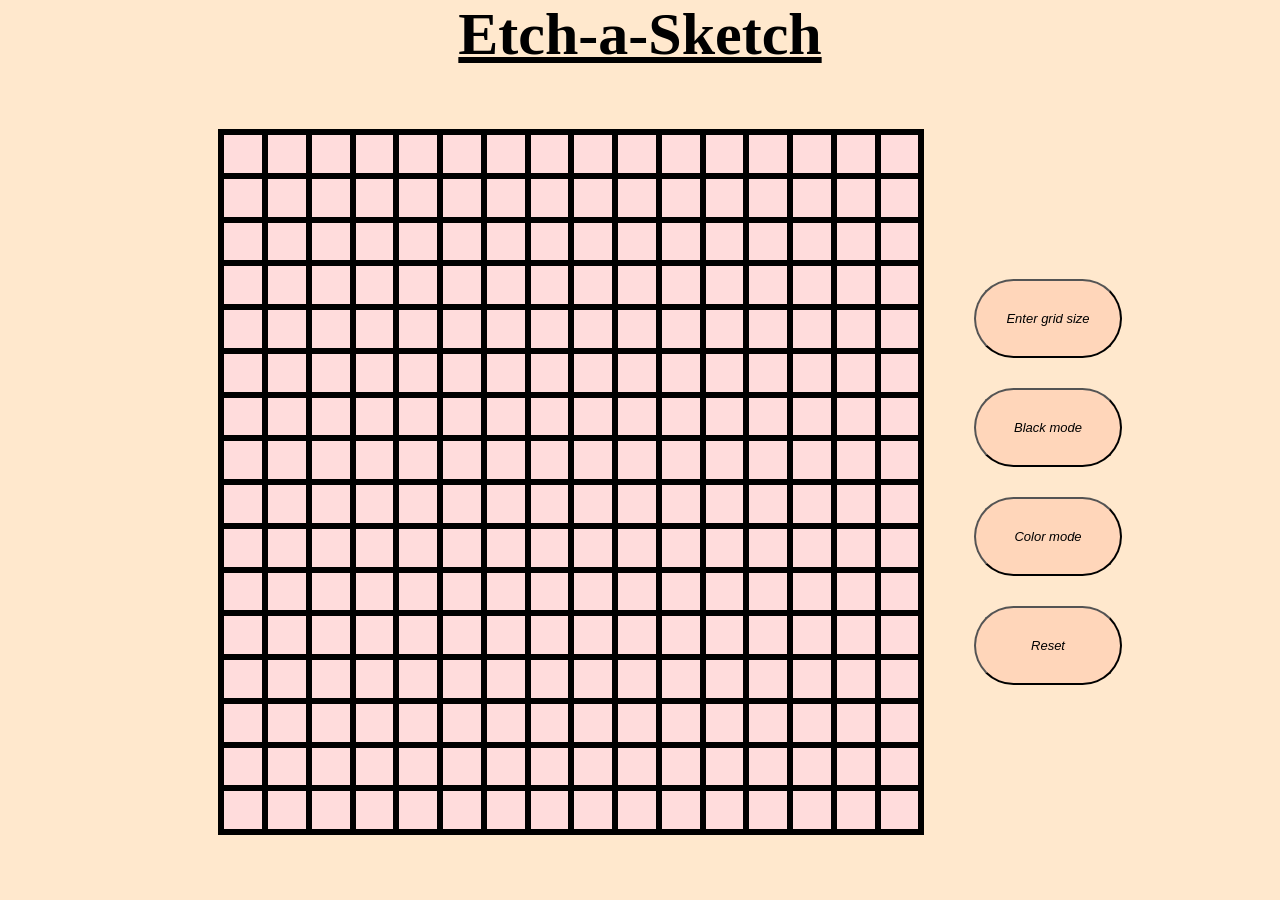
<file: Etch-a-Sketch/index.html>
<!DOCTYPE html>
<html lang="en">
<head>
    <meta charset="UTF-8">
    <meta name="viewport" content="width=device-width, initial-scale=1.0">
    <title>Etch-a-Sketch</title>
    <link rel="stylesheet" href="styles.css">
</head>
<body>
    <h1 id="pageTitle">Etch-a-Sketch</h1>
    <div id="mainContent">
        <div id="container"></div>
        <div id="buttonsSection">
            <button id="gridSize" class="menuBtn">Enter grid size</button>
            <button id="blackBtn" class="menuBtn">Black mode</button>
            <button id="colorMode"class="menuBtn">Color mode</button>
            <button id="resetBtn" class="menuBtn">Reset</button>
        </div>
    </div>
</body>
<script src="myscript.js"></script>
</html>
</file>
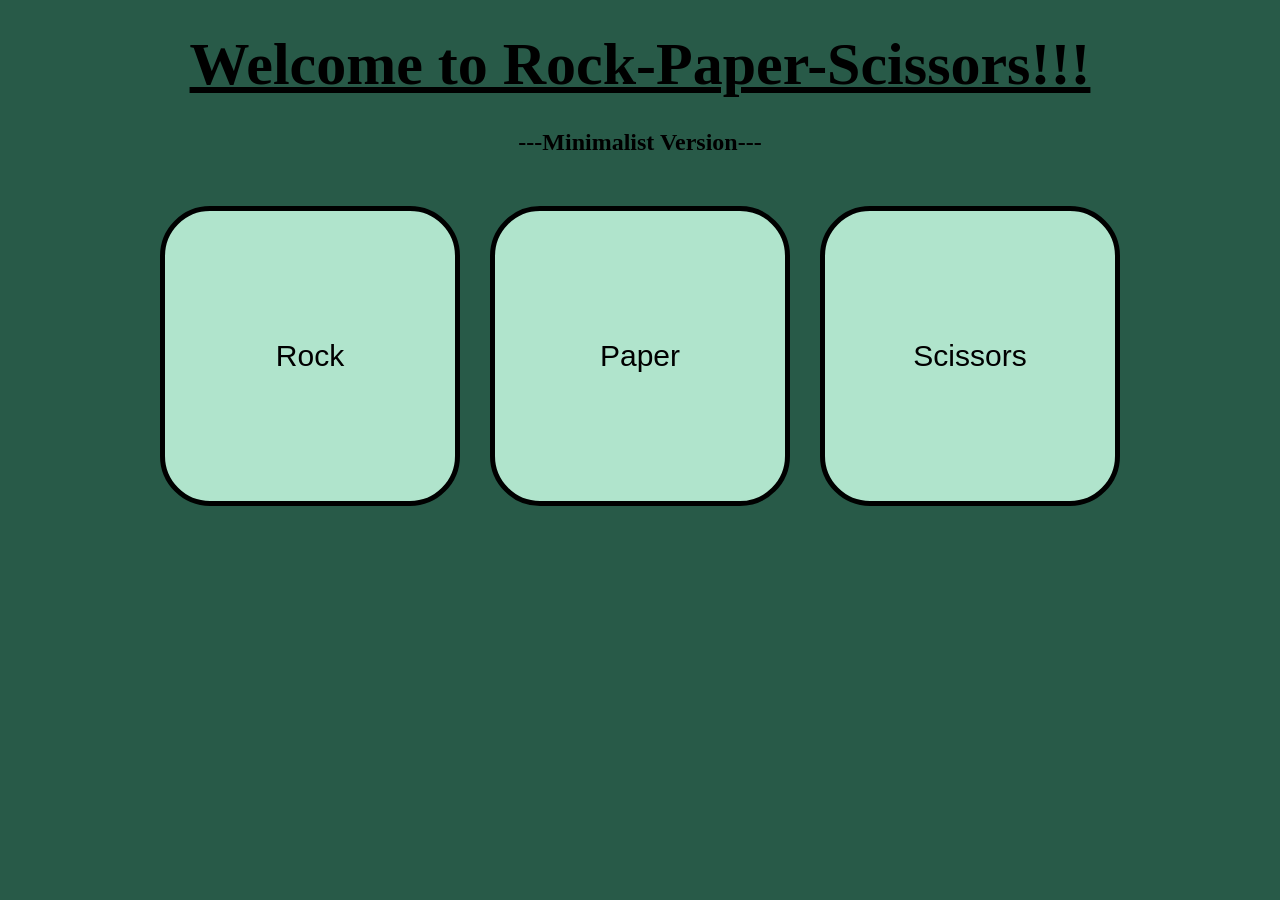
<file: RockPaperScissors/index.html>
<!DOCTYPE html>
<html lang="en">
<head>
    <meta charset="UTF-8">
    <meta name="viewport" content="width=device-width, initial-scale=1.0">
    <title>Rock-Paper-Scissors</title>
    <link rel="stylesheet" href="styles.css">
</head>
<body>
    <h1>Welcome to Rock-Paper-Scissors!!!</h1>
    <h2>---Minimalist Version---</h2>
    <div id="buttonsDiv">
        <button id="rockButton" class="gameButton">Rock</button>
        <button id="paperButton" class="gameButton">Paper</button>
        <button id="scissorsButton" class="gameButton">Scissors</button>
    </div>

    <div id="roundText">   
        <span id="roundResult"></span>
        <span id="score"></span>
    </div>
    
</body>
<script src="myscript.js"></script>
</html>
</file>
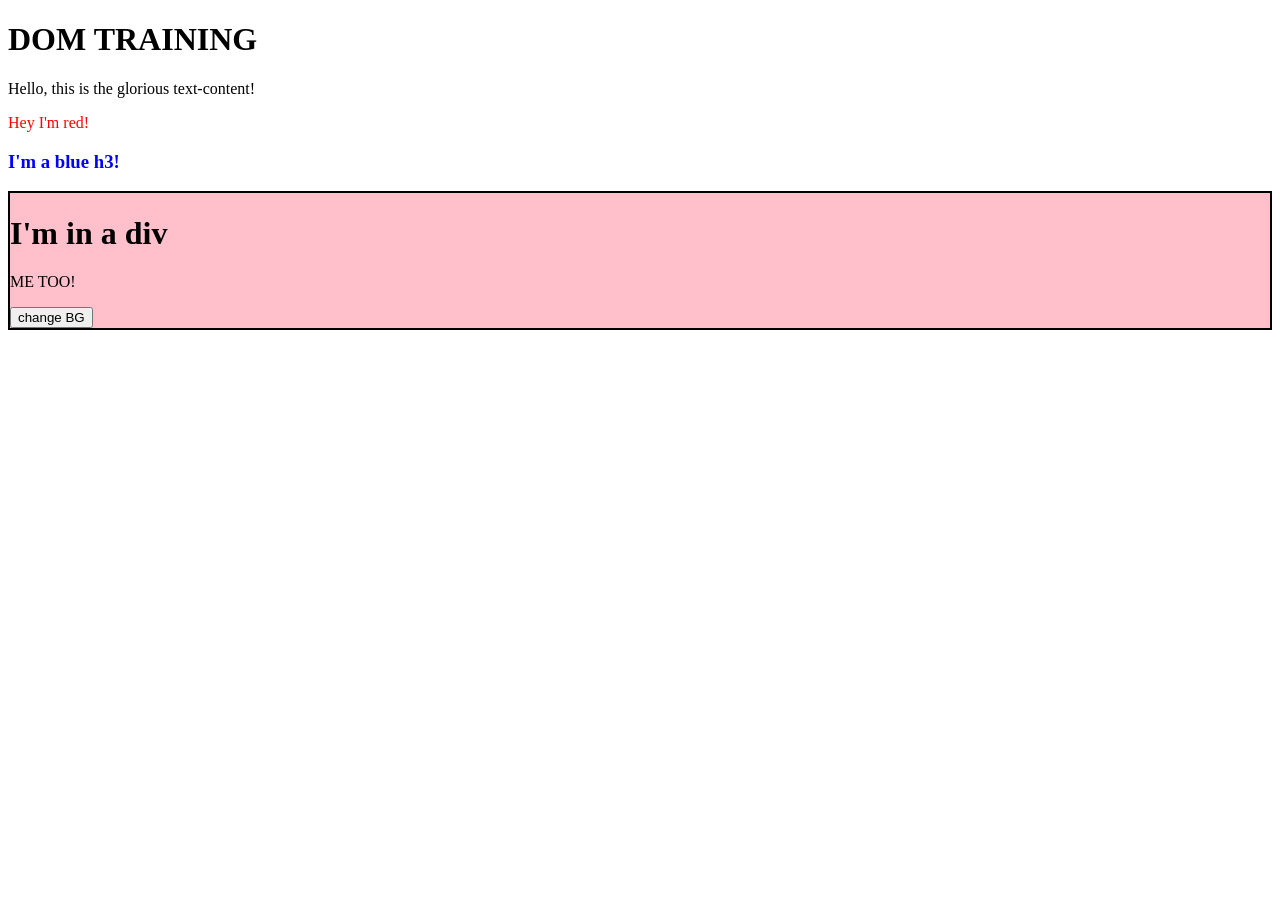
<file: js-training/js_recap/DOM-training/index.html>
<!DOCTYPE html>
<html lang="en">
<head>
    <meta charset="UTF-8">
    <meta name="viewport" content="width=device-width, initial-scale=1.0">
    <title>DOM-training</title>
</head>
<body>
    <h1>DOM TRAINING</h1>
    <div id="container"></div>
</body>
<script src="myscript.js"></script>
</html>
</file>
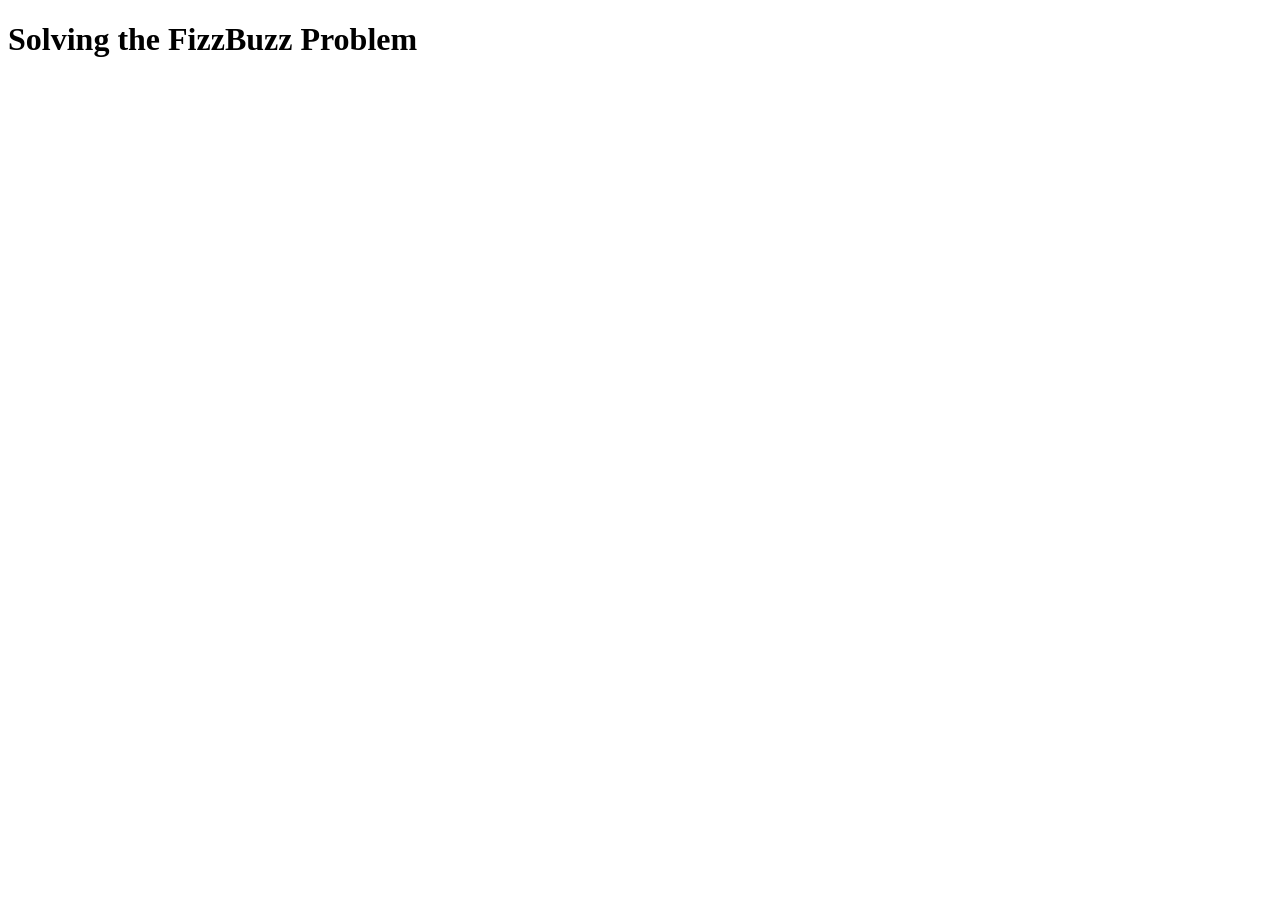
<file: js-training/js_recap/fizz-buzz/index.html>
<!DOCTYPE html>
<html lang="en">
<head>
    <meta charset="UTF-8">
    <meta name="viewport" content="width=device-width, initial-scale=1.0">
    <title>FizzBuzz Gang</title>
</head>
<body>
    <h1>Solving the FizzBuzz Problem</h1>
</body>
<script src="myscript.js"></script>
</html>
</file>
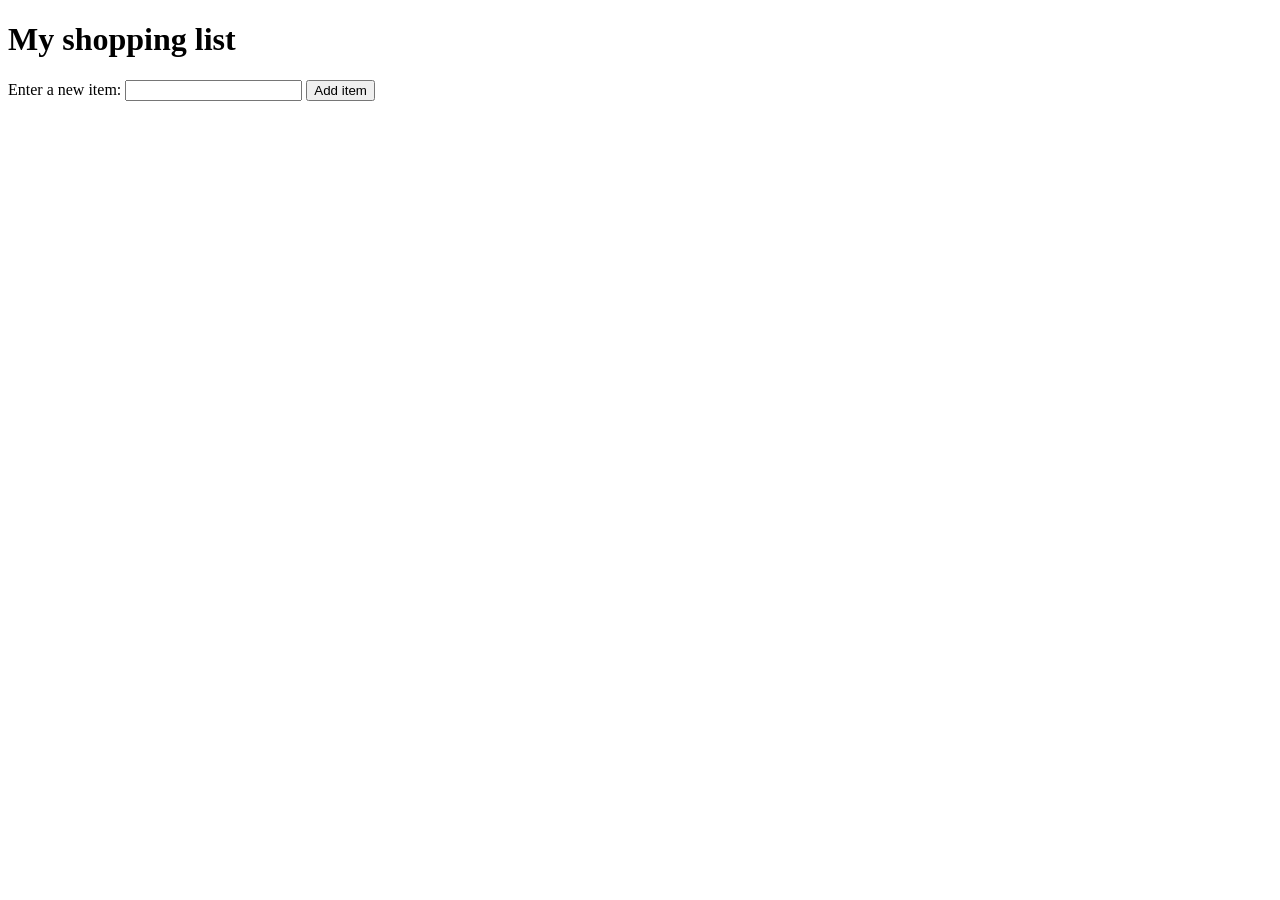
<file: js-training/js_recap/DOM-training/shopping-list/index.html>
<!DOCTYPE html>
<html lang="en">
<head>
    <meta charset="UTF-8">
    <meta name="viewport" content="width=device-width, initial-scale=1.0">
    <title>My shopping List</title>
    <link rel="stylesheet" href="styles.css">
</head>
<body>
    <h1>My shopping list</h1>

    <form>
        <label for="item">Enter a new item:</label>
        <input type="text" name="item" id="item" autocomplete="off">
        <button id="formButton">Add item</button>
    </form>

    <ul id="dinamicList">

    </ul>
</body>
<script src="myscript.js"></script>
</html>
</file>
<file: Etch-a-Sketch/styles.css>
* {
    padding: 0px;
    margin: 0px;
    box-sizing: border-box;
}

body {
    display: flex;
    flex-direction: column;
    background-color: #FFE8CD;
}

#pageTitle {
    text-align: center;
    font-size: 60px;
    text-decoration: underline;
    margin-bottom: 60px;

}

#mainContent {
    display: flex;
    justify-content: center;
    align-items: center;
    margin-left: 60px;
}

#buttonsSection {
    display: flex;
    flex-direction: column;
    margin-left: 50px;
    gap: 30px;
}

#container {
    border: 3px solid black;
    display: flex;
    flex-direction: row;
    flex-wrap: wrap;
    width: 706px;
    height: 706px;
}

.menuBtn {
    padding: 30px;
    font-size: 13px;
    background-color: #FFD6BA;
    border-radius: 50px;
    font-style: italic;
    
}

.gridBox {
    border: 3px solid black;
    background-color: #FFDCDC;
}

#resetBox {
    background-color: #FFDCDC;
}
</file>
<file: RockPaperScissors/styles.css>
* {
    margin: 0px;
    padding: 0px;
    box-sizing: border-box;
}

body {
    display: flex;
    flex-direction: column;
    align-items: center;
    background-color: #285A48;
}

h1 {
    margin: 30px;
    text-decoration: underline;
    font-size: 60px;
}

#buttonsDiv {
    display: flex;
    align-items: center;
    justify-content: space-between;
    margin: 50px;
    gap: 30px;
}

#roundText {
    display: flex;
    flex-direction: column;
    align-items: center;
}

.gameButton {
    width: 300px;
    height: 300px;
    padding: 30px;
    background-color: #B0E4CC;
    border-radius: 50px;
    font-size: 30px;
    border: 5px solid black;
}

#roundResult {
    font-size: 40px;
    color: #B0E4CC;
    margin-bottom: 10px;
}

#score {
    font-size: 30px;
    color: #B0E4CC;
    margin-bottom: 10px;
}

.resetButton {
    height: 60px;
    width: 140px;
    color: black;
    background-color: #B0E4CC;
    border: 5px solid black;
    border-radius: 30px;
}
</file>
<file: js-training/js_recap/DOM-training/shopping-list/styles.css>
li {
    margin-bottom: 10px;
}

li button {
    font-size: 12px;
    margin-left: 20px;
    color: #666;
}
</file>
